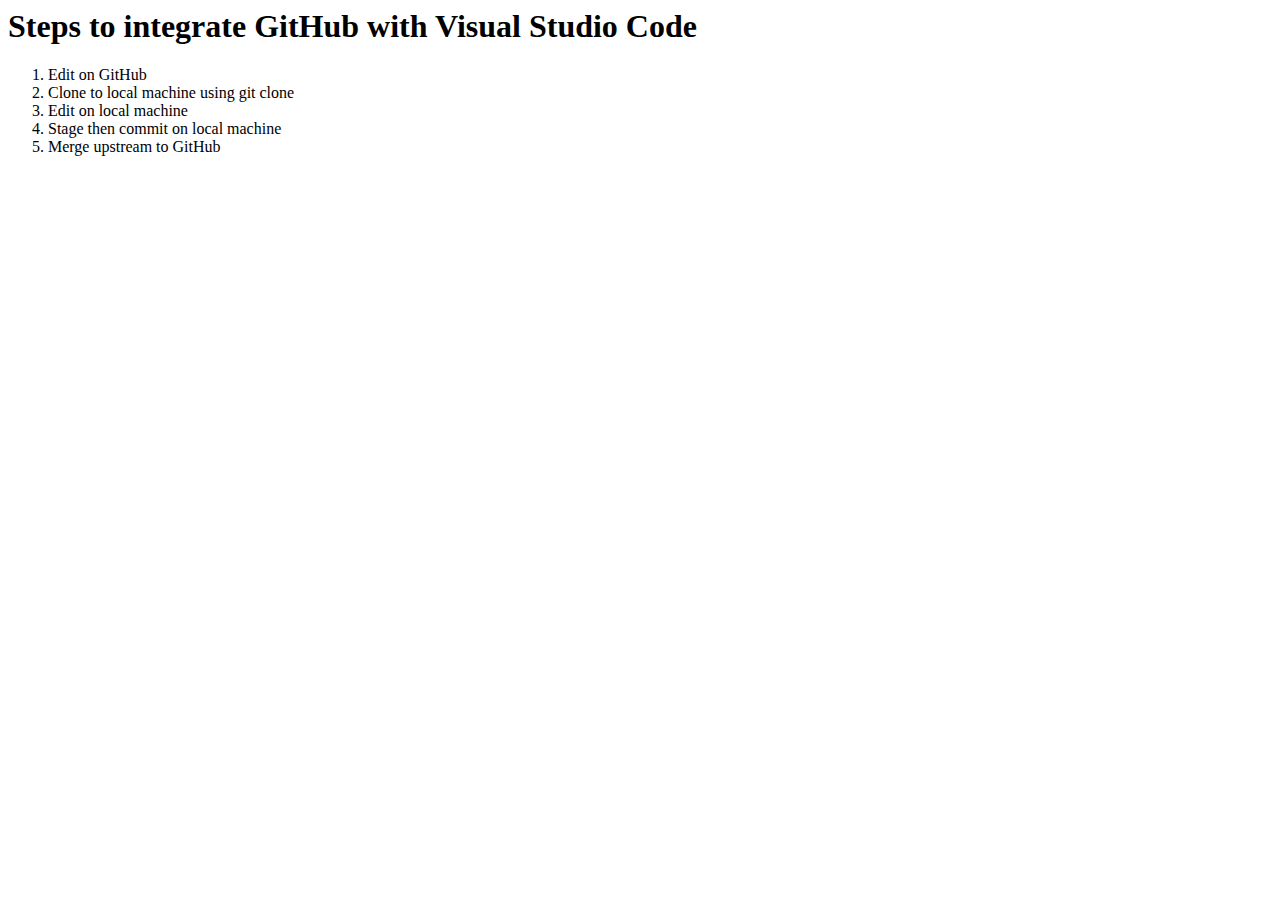
<file: index.html>
<html>
  <body>
    <script>
      (async () => {
        let response = await fetch('https://api.github.com/repos/heliona203/heliona203.github.io/contents/');
        let data = await response.json();
        let htmlString = '<ul>';
        
        for (let file of data) {
          if (file.type === 'dir') {
            htmlString += `<li><a href="${file.path}/index.html">${file.name}</a></li>`;
          } else {
            htmlString += `<li><a href="${file.path}">${file.name}</a></li>`;
          }
        }

        htmlString += '</ul>';
        document.getElementById('directorylisting').innerHTML = htmlString;
      })()
    </script>
    <div id="directorylisting"></div>
    <h1>Steps to integrate GitHub with Visual Studio Code</h1>
    <ol>
      <li>Edit on GitHub</li>
      <li>Clone to local machine using git clone</li>
      <li>Edit on local machine</li>
      <li>Stage then commit on local machine</li>
      <li>Merge upstream to GitHub</li>
    </ol>
  <body>
</html>
</file>
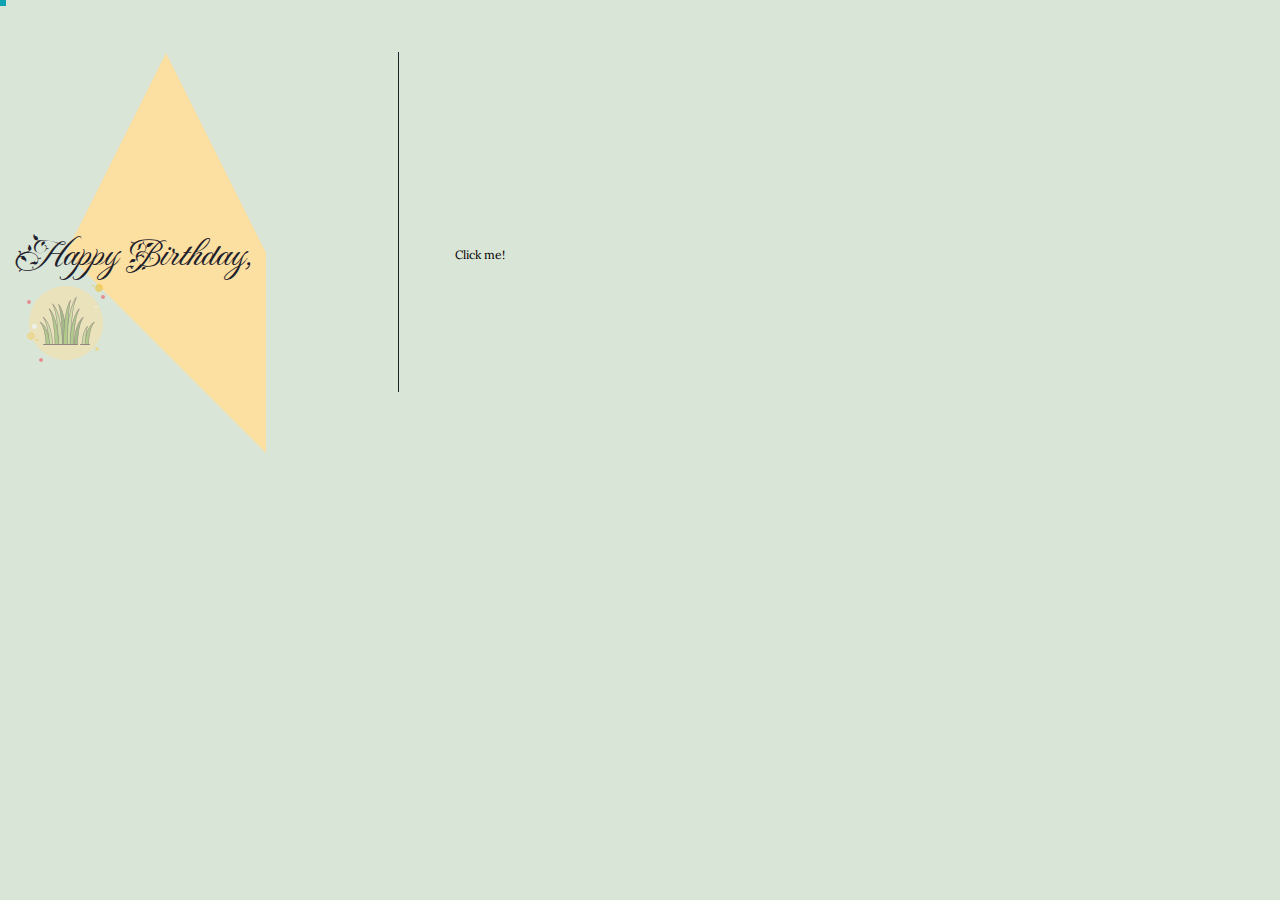
<file: Joyeux-18e-Anniversaire-Grace/index.html>
<!DOCTYPE html>
<html>
  <head>
    <link rel="stylesheet" href="button.css">
    <link rel="preconnect" href="https://fonts.googleapis.com">
    <link rel="preconnect" href="https://fonts.gstatic.com" crossorigin>
    <link href="https://fonts.googleapis.com/css2?family=Fleur+De+Leah&family=Lora&display=swap" rel="stylesheet">
  </head>
  <body>
    <table style="margin-top: 50px;margin-left: 5px;">
      <tbody>
        <tr>
          <td style="padding-right: 280px;">
            <div style="position: absolute; margin-left: 50px">
              <div id="tri1"></div>
              <div id="tri2"></div>
            </div>
            <p style="position: absolute; margin-top: 175px;z-index: 1;">Happy Birthday,</p><br><br><br><br>
            <img src="images/icons8-grass-100.png" style="opacity: .5;">
          </td>
          <td style="border-left: 1px solid #1F212B;padding-left: 50px;">
            <br><button id="curtain">Click me!</button>
            <p id="promise">feast and gold will come your way when the creator of this bauble gets a job</p>
          </td>
        </tr>
      </tbody>
    </table>
    <script src="popup.js"></script>
  </body>
</html>
</file>
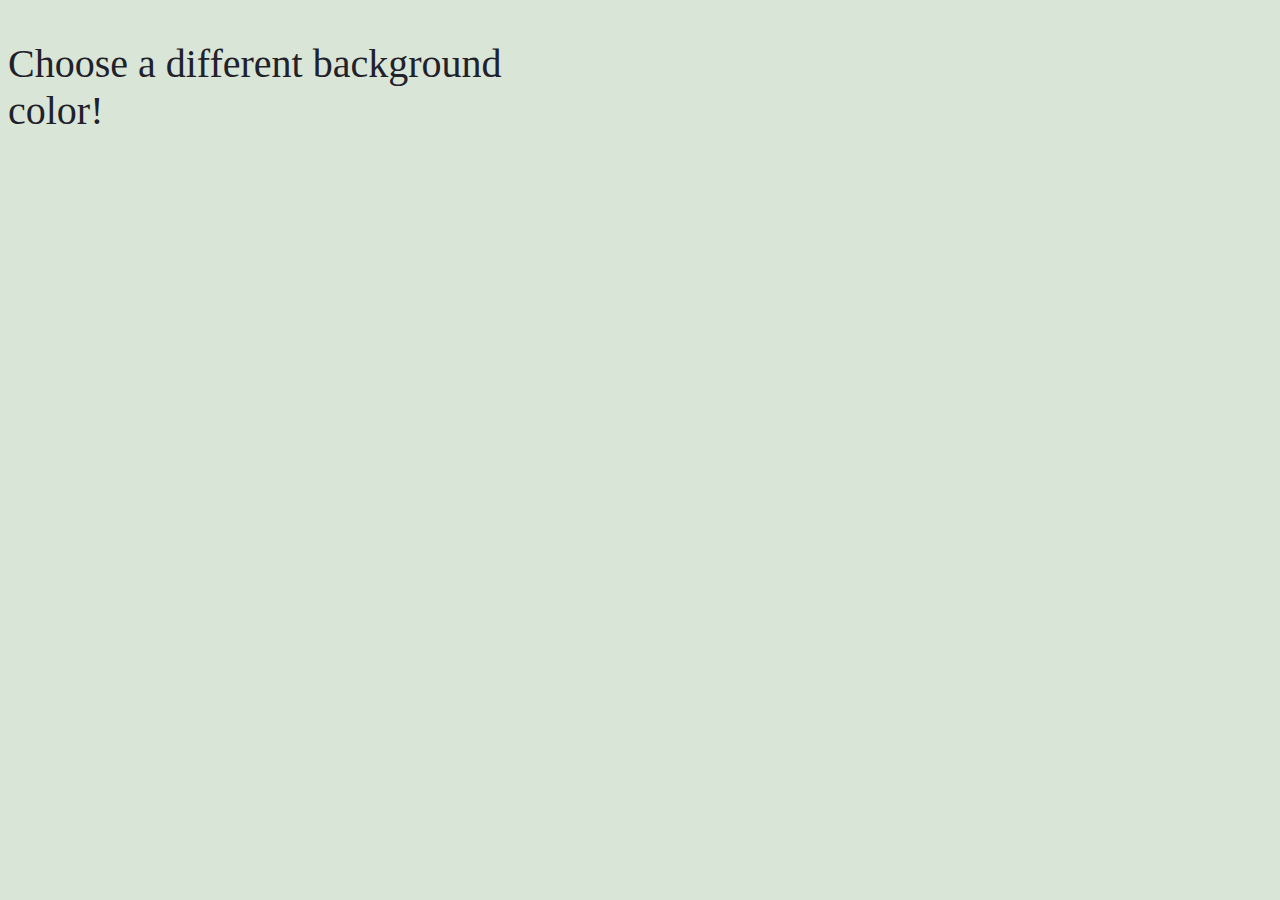
<file: Joyeux-18e-Anniversaire-Grace/options.html>
<!DOCTYPE html>
<html>
  <head>
    <link rel="stylesheet" href="button.css">
  </head>
  <body>
    <div id="buttonDiv">
    </div>
    <div>
      <p>Choose a different background color!</p>
    </div>
  </body>
  <script src="options.js"></script>
</html>
</file>
<file: Joyeux-18e-Anniversaire-Grace/button.css>
body {
  font-family: 'Fleur De Leah', cursive;
  font-size: 40px;
  color: #1F212B;
  background-color: #D9E5D6;
  height: 500px;
  width: 580px;
}

button {
  border: none;
  background-color: transparent;
  font-family: 'Lora', serif;
  font-size: 12px;
}

#promise {
  display: none;
  font-family: 'Lora', serif;
  font-size: 10px;
}

.trail {
  position: absolute;
  height: 6px;
  width: 6px;
  border-radius: 1px;
  background: #0fa3b1;
}

#tri1,
#tri2 {
  z-index: 0;
}

#tri1 {
  width: 0;
  height: 0;
  border-style: solid;
  border-width: 0 100px 200px 100px;
  border-color: transparent transparent #FCE0A2 transparent;
  -webkit-animation: fadeit 1.1s linear infinite;
  -moz-animation: fadeit 1.1s linear infinite;
  animation: fadeit 1.1s linear infinite;
}

#tri2 {
  width: 0;
  height: 0;
  border-style: solid;
  border-width: 0 200px 200px 0;
  border-color: transparent #FCE0A2 transparent transparent;
  -webkit-animation: fadeit 1.1s linear infinite;
  -moz-animation: fadeit 1.1s linear infinite;
  animation: fadeit 1.1s linear infinite;
}

@-webkit-keyframes fadeit{
     0%{
          opacity:1;
     }
     100%{
          opacity:0;
     }
}
@-moz-keyframes fadeit{
     0%{
          opacity:1;
     }
     100%{
          opacity:0;
     }
}
@keyframes fadeit{
     0%{
          opacity:1;
     }
     100%{
          opacity:0;
     }
}
</file>
